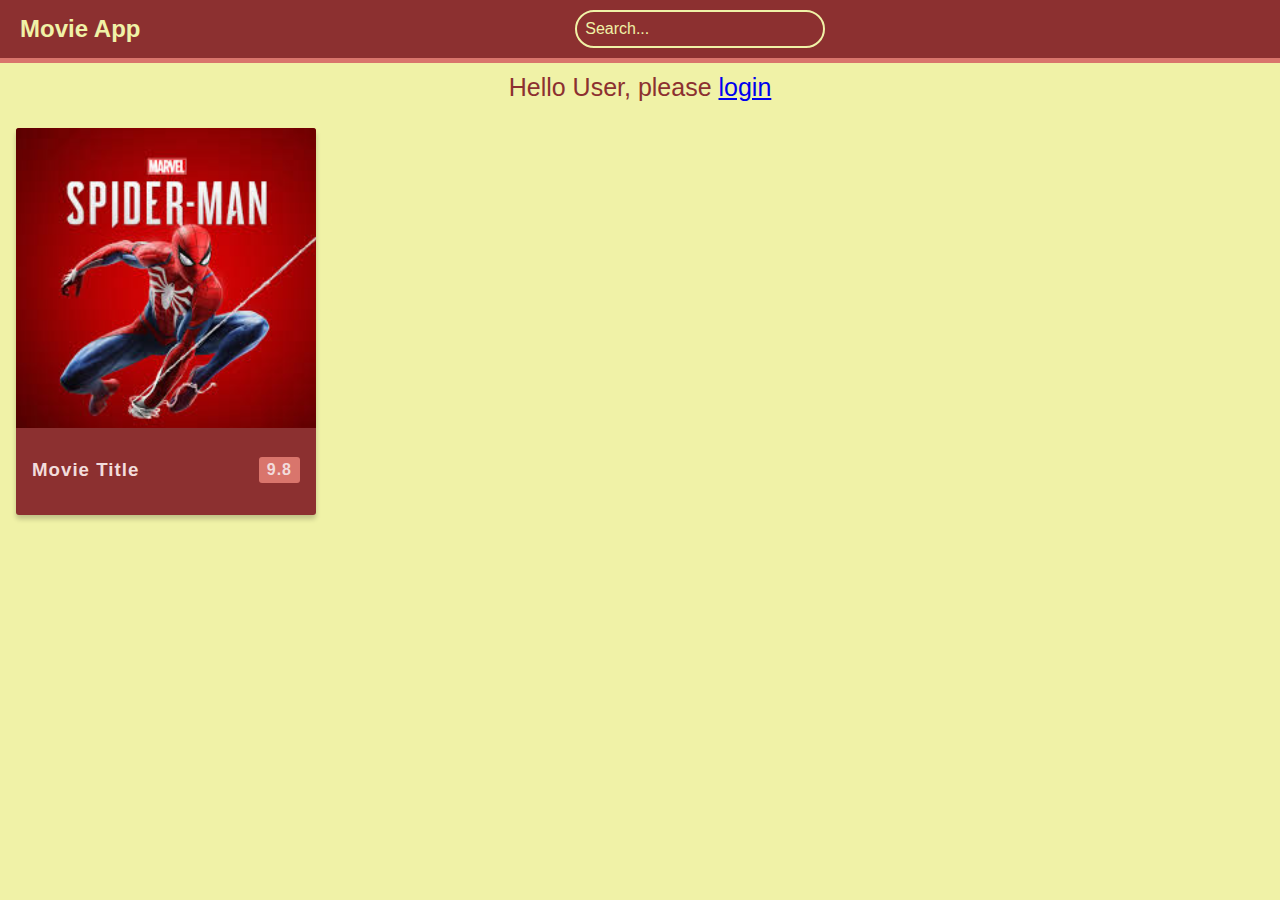
<file: index.html>
<!DOCTYPE html>
<html lang="en">
  <head>
    <meta charset="UTF-8" />
    <meta name="viewport" content="width=device-width, initial-scale=1.0" />
    <title>Movie App</title>
    <link rel="stylesheet" href="styles.css" />
    <style>
      :root {
        --primary-color: #8c3030;
        --secondary-color: #f0f2a7;
        --tertiary-color: #d9756c;
      }
      body {
        margin: 0;
        font-family: Arial, sans-serif;
      }

      header {
        display: flex;
        justify-content: space-between;
        align-items: center;
        padding: 10px 20px;
        background-color: var(--primary-color);
        color:var(--secondary-color);
      }

      .app-name {
        font-size: 1.5em;
        font-weight: bold;
      }

      #form {
        display: flex;
        align-items: right;
        position: relative;
      }

      .search {
        padding: 8px;
        font-size: 1em;
        border-radius: 20px;
        width: 250px;
      
        
      }

      .search:focus {
        outline: 2px solid white    ;
      }

      .header-buttons {
        display: flex;
        gap: 10px;
      }

      #logoutButton,
      #dashboardLink {
        background-color: var(--tertiary-color);
        border: none;
        color: white;
        padding: 8px 15px;
        border-radius: 20px;
        cursor: pointer;
/*         display: flex; */
        align-items: center;
        gap: 5px;
        text-decoration: none;
        width: 150px;
        font-size: 1em;
      }

      #logoutButton:hover,
      #dashboardLink:hover {
        background-color:#e9877e
      }

      #dashboardLink a {
        text-decoration: none;
        color: white;
      }

      .icon {
        font-size: 1.2em;
      }

      .hidden {
        display: none;
      }
    </style>
  </head>

  <body>
    <header>
      <div class="app-name">Movie App</div>
      <form id="form">
        <input type="text" id="search" class="search" placeholder="Search..." />
      </form>
      <div class="header-buttons">
        <button id="logoutButton" class="hidden">
          <span class="icon">🔒</span> Logout
        </button>
        <button id="dashboardLink" class="hidden">
          <span class="icon">🏠</span>
          <a href="dashboard.html">Dashboard</a>
        </button>
      </div>
    </header>

    <div id="welcomeMessage">
      <h1>Hello</h1>
    </div>
    <main id="main">
      <div class="movie">
        <img src="moviepic.jpg" alt="" />
        <div class="movie-info">
          <h3>Movie Title</h3>
          <span>9.8</span>
        </div>
        <div class="overview">
          <h3>Overview</h3>
          Lorem ipsum dolor sit amet consectetur, adipisicing elit. Ipsa qui
          veniam, adipisci libero suscipit facilis molestiae expedita. Fugiat
          natus ut totam autem sunt aperiam qui soluta quisquam, quasi alias
          necessitatibus!
        </div>
      </div>
    </main>
    <script>
      const user = localStorage.getItem("user");
      if (user) {
        const parsedUser = JSON.parse(user);
        document.getElementById(
          "welcomeMessage"
        ).innerHTML = `Hello ${parsedUser.name}, Hunt your fav movies!`;
        document.getElementById("logoutButton").classList.remove("hidden");
        document.getElementById("dashboardLink").classList.remove("hidden");
      } else {
        document.getElementById(
          "welcomeMessage"
        ).innerHTML = `Hello User, please <a href='login.html'>login</a>`;
    

      }

      document
        .getElementById("logoutButton")
        .addEventListener("click", function () {
          localStorage.removeItem("user");
          window.location.href = "login.html";
        });
    </script>
    <script src="script.js"></script>
  </body>
</html>
</file>
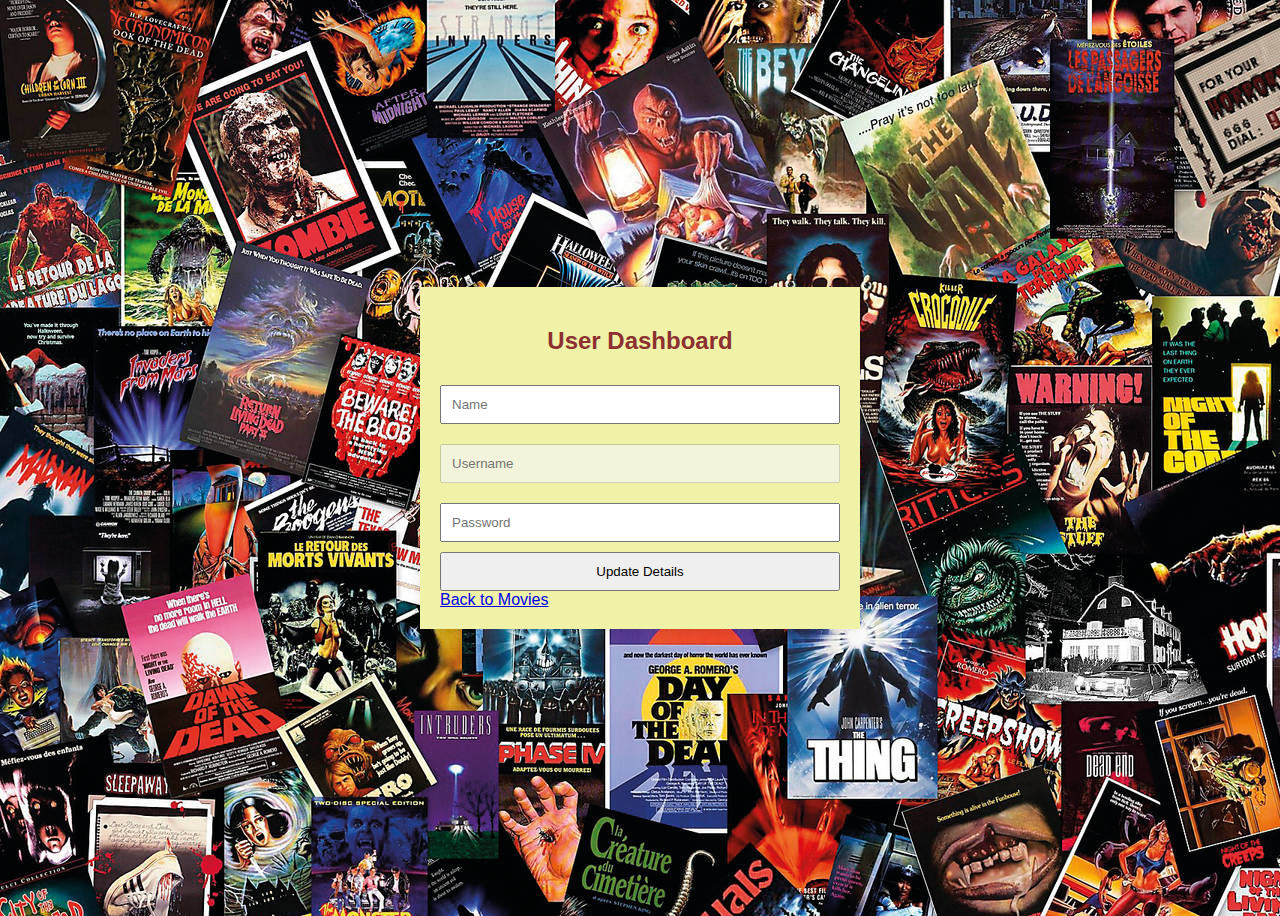
<file: dashboard.html>
<!DOCTYPE html>
<html>
  <head>
    <title>User Dashboard</title>
    <style>
      :root {
        --primary-color: #8c3030;
        --secondary-color: #f0f2a7;
        --tertiary-color: #d9756c;
      }
      body {
        display: flex;
        justify-content: center;
        align-items: center;
        height: 100vh;
        background-image: url(bgmovie.jpg);
        font-family: Arial, sans-serif;
      }
      .dashboard {
        width: 400px;
        padding: 20px;
        background-color: var(--secondary-color);
        box-shadow: 0 0 10px rgba(0, 0, 0, 0.1);
      }
      .dashboard input {
        width: 100%;
        margin: 10px 0;
        padding: 10px;
        box-sizing: border-box;
      }
      .dashboard button {
        padding: 10px;
        width: 100%;
        cursor: pointer;
      }
      .dashboardHeading {
        color: var(--primary-color);
        text-align: center;
      }
      a {
        text-align: center;
      }
    </style>
  </head>
  <body>
    <div class="dashboard">
      <h2 class="dashboardHeading">User Dashboard</h2>

      <input type="text" id="name" placeholder="Name" />
      <input type="text" id="username" placeholder="Username" disabled />
      <input type="password" id="password" placeholder="Password" />
      <button id="updateButton">Update Details</button>
      <a href="index.html">Back to Movies</a>
    </div>

    <script>
      const user = JSON.parse(localStorage.getItem("user"));
      const keyUser = localStorage.getItem(username);

      if (user) {
        document.getElementById("name").value = user.name;
        document.getElementById("username").value = user.username;
        document.getElementById("password").value = user.password;
      } else {
        alert("No user data found in local storage!");
      }

      document
        .getElementById("updateButton")
        .addEventListener("click", function () {
          const updatedName = document.getElementById("name").value;
          const updatedPassword = document.getElementById("password").value;

          if (!updatedName || !updatedPassword) {
            alert("Name and Password cannot be empty!");
            return;
          }

          const updatedUser = {
            name: updatedName,
            username: user.username, //non chnging
            password: updatedPassword,
          };

          localStorage.setItem("user", JSON.stringify(updatedUser));
          localStorage.setItem(user.username, JSON.stringify(updatedUser));

          alert("Details updated successfully!");
        });
    </script>
  </body>
</html>
</file>
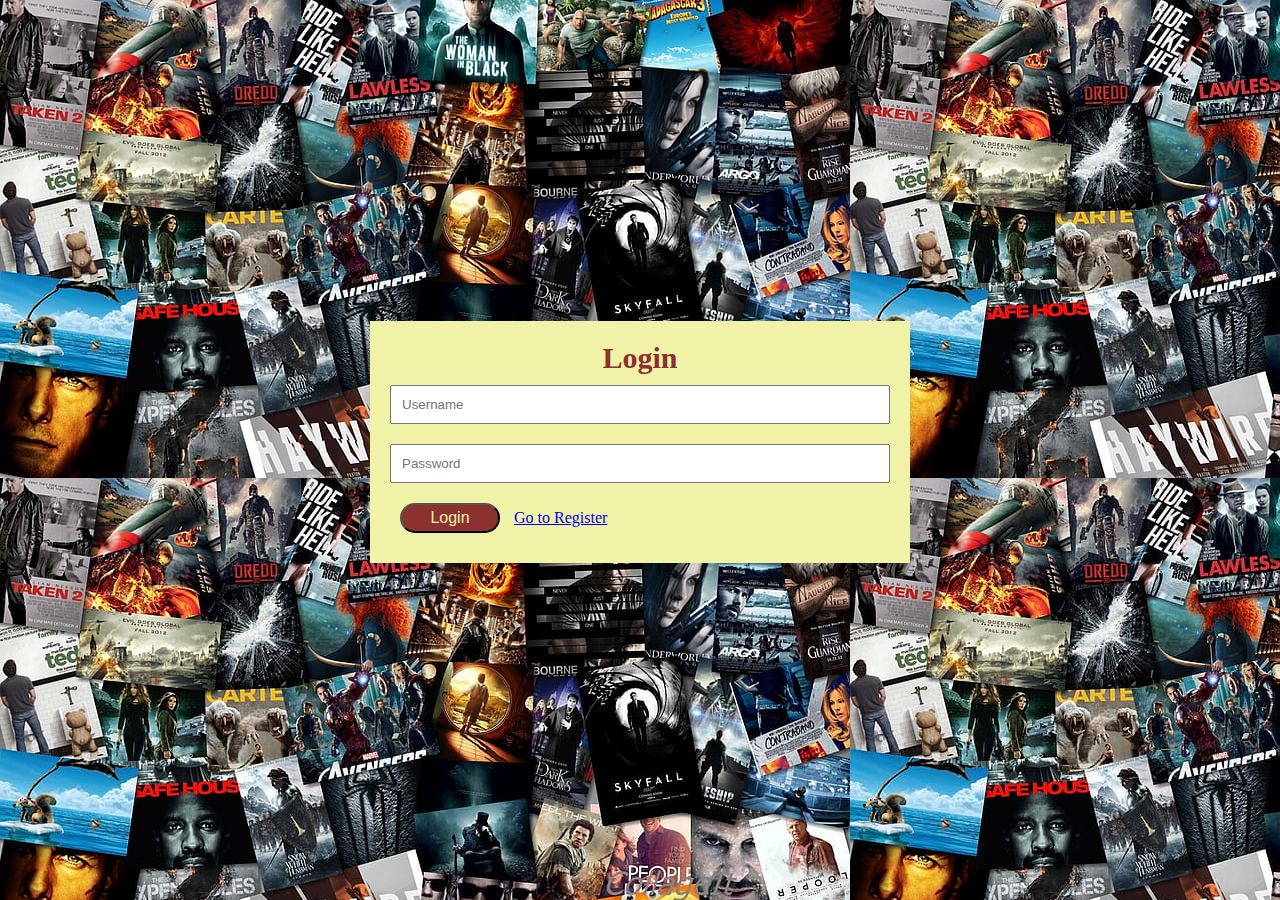
<file: login.html>
<html>
  <head>
    <title>Login</title>
    <link rel="stylesheet" href="login.css" />
  </head>
  <body>
    <form id="loginForm">
      <div class="formHeader">Login</div>
      <input type="text" id="username" placeholder="Username" required />
      <input type="password" id="password" placeholder="Password" required />
      <button class="loginButton" type="submit">Login</button>
      <a href="register.html">Go to Register</a>
    </form>

    <script>
      document
        .getElementById("loginForm")
        .addEventListener("submit", function (event) {
          event.preventDefault();
          const username = document.getElementById("username").value;
          const password = document.getElementById("password").value;
          const user = localStorage.getItem(username);
          console.log(user);

          if (user) {
            const parsedUser = JSON.parse(user);
            if (parsedUser.password === password) {
              localStorage.setItem("user", JSON.stringify(parsedUser));
              window.location.href = "index.html";
            } else {
              alert("Incorrect password");
            }
          } else {
            alert("User not found");
          }
        });
    </script>
  </body>
</html>
</file>
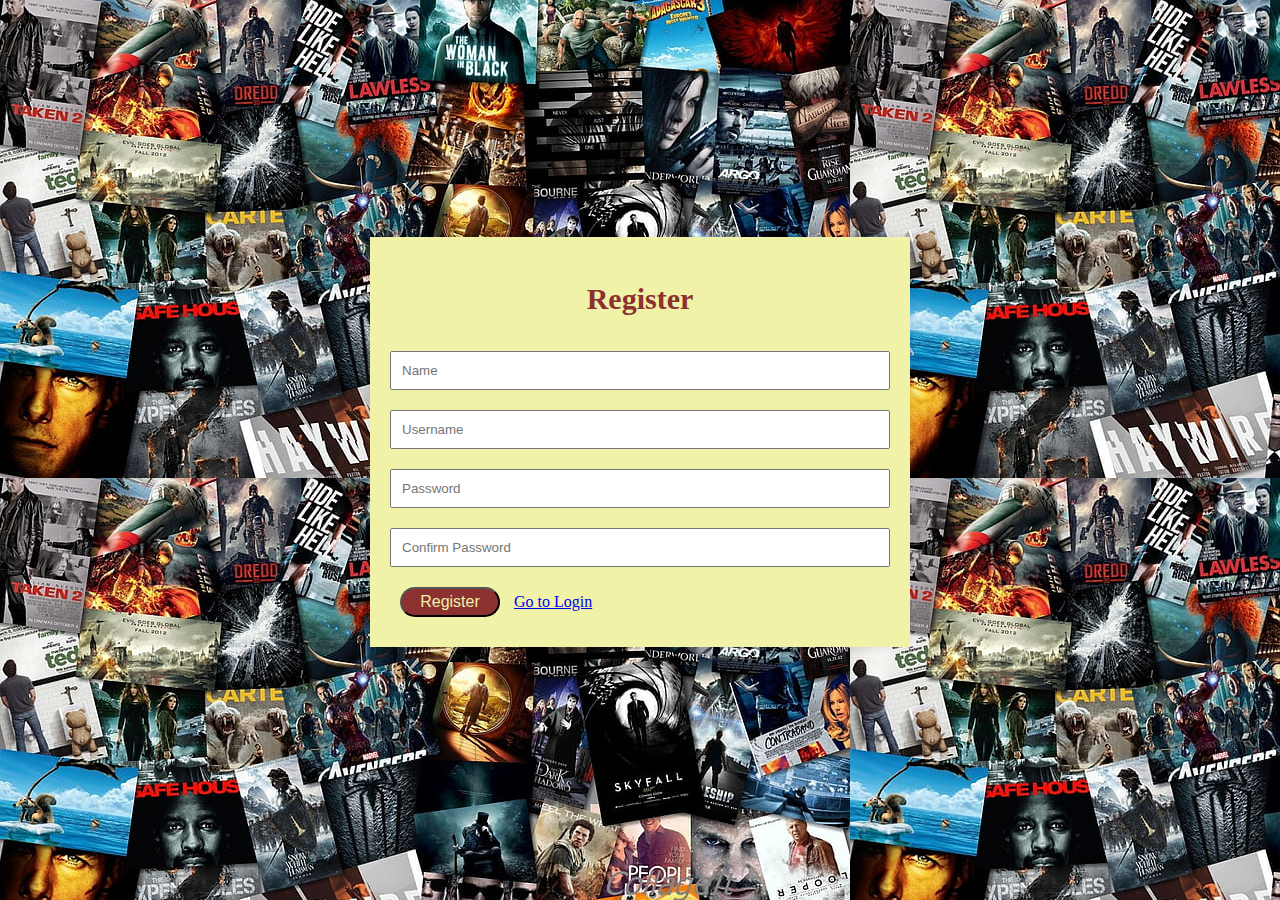
<file: register.html>
<html>
  <head>
    <title>Register</title>
    <link rel="stylesheet" href="login.css">
    <style>
      body {
        display: flex;
        justify-content: center;
        align-items: center;
      }
      form {
        width: 500px;
        padding: 20px;
        box-shadow: 0 0 10px rgba(0, 0, 0, 0.1);
      }
      input {
        width: 100%;
        margin: 10px 0;
        padding: 10px;
        box-sizing: border-box;
      }
    </style>
  </head>
  <body>
    <form id="registerForm">
      <h2 class="formHeader">Register</h2>
      <input type="text" id="name" placeholder="Name" required />
      <input type="text" id="username" placeholder="Username" required />
      <input type="password" id="password" placeholder="Password" required />
      <input
        type="password"
        id="confirmPassword"
        placeholder="Confirm Password"
        required
      />
      <button type="submit" class="loginButton">Register</button>
      <a href="login.html">Go to Login</a>
    </form>

    <script>
      document
        .getElementById("registerForm")
        .addEventListener("submit", function (event) {
          event.preventDefault();
          const name = document.getElementById("name").value;
          const username = document.getElementById("username").value;
          const password = document.getElementById("password").value;
          const confirmPassword =
            document.getElementById("confirmPassword").value;

          if (password !== confirmPassword) {
            alert("Passwords do not match");
            return;
          }

          const user = {
            name: name,
            username: username,
            password: password,
          };

          localStorage.setItem(username, JSON.stringify(user));
          alert("Registration successful! Please login.");
          window.location.href = "login.html";
        });
    </script>
  </body>
</html>
</file>
<file: styles.css>
:root {
  --primary-color: #8c3030;
  --secondary-color: #f0f2a7;
  --tertiary-color: #d9756c;
}
* {
  box-sizing: border-box;
}
body {
  background-color: var(--secondary-color);
  font-family: sans-serif;
  margin: 0;
}
header {
  padding: 1rem;
  display: flex;
  justify-content: center;
  background-color: var(--primary-color);
  border-bottom: 5px solid var(--tertiary-color);
}
.hidden {
  display: none;
}
#welcomeMessage{
color: var(--primary-color);
font-size: 25px;
text-align: center;
margin: 10px 0px ;
}
#logoutButton{
  background-color: var(--secondary-color);
  border-radius: 25px;
  color: var(--primary-color);
  font-size: large;
  font-weight: 500;
  width: 100px;
  height: 50px;
  justify-content: left;
}
.search {
  background-color: transparent;
  border: 2px solid var(--secondary-color);
  border-radius: 50px;
  font-size: 1rem;
  padding: 1rem;
  color: var(--secondary-color);
}
.search::placeholder {
  color: var(--secondary-color);
}
.search:focus {
  outline: var(--tertiary-color);
}
main {
  display: flex;
  flex-wrap: wrap;
}
.movie {
  width: 300px;
  margin: 1rem;
  background-color: var(--primary-color);
  box-shadow: 0 4px 5px rgba(0, 0, 0, 0.2);
  position: relative;
  overflow: hidden;
  border-radius: 3px;
}
.movie img {
  width: 100%;
}
.movie-info {
  color: #f2dcdc;
  display: flex;
  align-items: center;
  justify-content: space-between;
  padding: 0.5rem 1rem 1rem;
  letter-spacing: 1px;
}
.movie-info span {
  background-color: var(--tertiary-color);
  padding: 0.25rem 0.5rem;
  border-radius: 3px;
  font-weight: bold;
}
.movie-info span.green {
  background-color: green;
}
.movie-info span.orange {
  background-color: orange;
}
.movie-info span.red {
  background-color: red;
}
.overview {
  background-color: var(--secondary-color);
  color: var(--primary-color);
  padding: 2rem;
  position: absolute;
  left: 0;
  bottom: 0;
  right: 0;
  font-size: medium;
  max-height: 90%;
  transform: translateY(101%);
  transition: transform 0.3s ease;
}
.movie:hover .overview {
  transform: translateY(0);
}
#dashboardLink{
  background-color: var(--secondary-color);
  border-radius: 25px;
  color: var(--primary-color);
  font-size: medium;
  font-weight: 500;
  width: 100px;
  height: 50px;
}
#myform{
  display: flex;
  align-items: left;
}
</file>
<file: login.css>
:root {
    --primary-color: #8c3030;
    --secondary-color: #f0f2a7;
    --tertiary-color: #d9756c;
  }
body {
  display: flex;
  justify-content: center;
  align-items: center;
  background-image: url(movieBg.jpg);
 
}
form {
  width: 500px;
  padding: 20px;
  box-shadow: 0 0 10px rgba(0, 0, 0, 0.1);
  background-color: var(--secondary-color);
  
}
input {
  width: 100%;
  margin: 10px 0;
  padding: 10px;
  box-sizing: border-box;
}
.formHeader{
   color: var(--primary-color);
   font-weight: bold;
   text-align: center;
   font-size: 30px;
}
.loginButton{
    background-color:var(--primary-color);
    color: var(--secondary-color);
    border-radius: 25px;
    font-size:medium;
    width: 100px;
    height: 30px;
    justify-content: left;
    margin: 10px;
}
</file>
